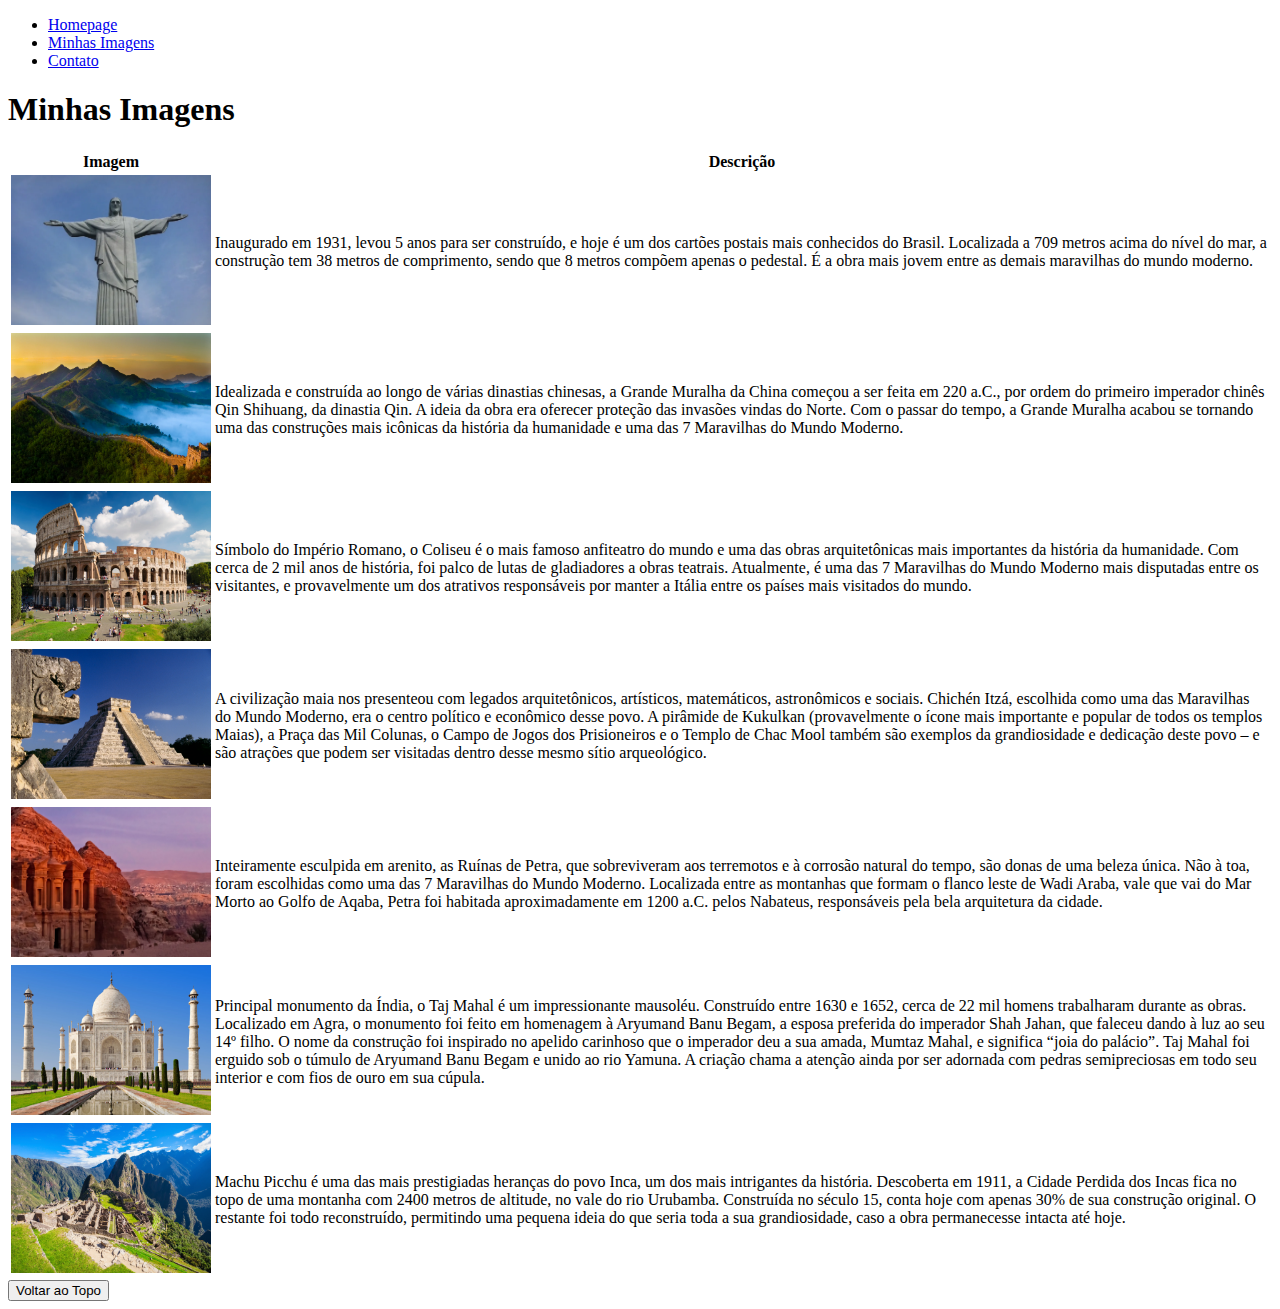
<file: Experiecia Criativa hmtl e tal/Index.html>
<!-- images.html -->

<!DOCTYPE html>
<html lang="pt-br">
<head>
    <meta charset="UTF-8">
    <meta name="viewport" content="width=device-width, initial-scale=1.0">
    <title>Minhas Imagens</title>
</head>
<body>
    <nav>
        <ul>
            <li><a href="index.html">Homepage</a></li>
            <li><a href="images.html">Minhas Imagens</a></li>
            <li><a href="file:///C:/Users/caiob/OneDrive/Documentos/Experiecia%20Criativa%20hmtl%20e%20tal/contact.html">Contato</a></li>
        </ul>
    </nav>

    <h1>Minhas Imagens</h1>

    <table>
        <tr>
            <th>Imagem</th>
            <th>Descrição</th>
        </tr>
        <tr>
            <td><img src="imagens/Christus-de-Verlosser-Rio-de-Janeiro.png" alt="Imagem 1" width="200" height="150"></td>
            <td>Inaugurado em 1931, levou 5 anos para ser construído, e hoje é um dos cartões postais mais conhecidos do Brasil. Localizada a 709 metros acima do nível do mar, a construção tem 38 metros de comprimento, sendo que 8 metros compõem apenas o pedestal. É a obra mais jovem entre as demais maravilhas do mundo moderno.</td>
        </tr>
        <tr>
            <td><img src="imagens/GettyImages-125999684_doc.png" alt="Imagem 2" width="200" height="150"></td>
            <td>Idealizada e construída ao longo de várias dinastias chinesas, a Grande Muralha da China começou a ser feita em 220 a.C., por ordem do primeiro imperador chinês Qin Shihuang, da dinastia Qin. A ideia da obra era oferecer proteção das invasões vindas do Norte. Com o passar do tempo, a Grande Muralha acabou se tornando uma das construções mais icônicas da história da humanidade e uma das 7 Maravilhas do Mundo Moderno.</td>
        </tr>
        <tr>
            <td><img src="imagens/GettyImages-158762142_doc.png" alt="Imagem 3" width="200" height="150"></td>
            <td>Símbolo do Império Romano, o Coliseu é o mais famoso anfiteatro do mundo e uma das obras arquitetônicas mais importantes da história da humanidade. Com cerca de 2 mil anos de história, foi palco de lutas de gladiadores a obras teatrais. Atualmente, é uma das 7 Maravilhas do Mundo Moderno mais disputadas entre os visitantes, e provavelmente um dos atrativos responsáveis por manter a Itália entre os países mais visitados do mundo.</td>
        </tr>
        <tr>
            <td><img src="imagens/GettyImages-160677545.png" alt="Imagem 4" width="200" height="150"></td>
            <td>A civilização maia nos presenteou com legados arquitetônicos, artísticos, matemáticos, astronômicos e sociais. Chichén Itzá, escolhida como uma das Maravilhas do Mundo Moderno, era o centro político e econômico desse povo. A pirâmide de Kukulkan (provavelmente o ícone mais importante e popular de todos os templos Maias), a Praça das Mil Colunas, o Campo de Jogos dos Prisioneiros e o Templo de Chac Mool também são exemplos da grandiosidade e dedicação deste povo – e são atrações que podem ser visitadas dentro desse mesmo sítio arqueológico.</td>
        </tr>
        <tr>
            <td><img src="imagens/GettyImages-174273980.png" alt="Imagem 5" width="200" height="150"></td>
            <td>Inteiramente esculpida em arenito, as Ruínas de Petra, que sobreviveram aos terremotos e à corrosão natural do tempo, são donas de uma beleza única. Não à toa, foram escolhidas como uma das 7 Maravilhas do Mundo Moderno. Localizada entre as montanhas que formam o flanco leste de Wadi Araba, vale que vai do Mar Morto ao Golfo de Aqaba, Petra foi habitada aproximadamente em 1200 a.C. pelos Nabateus, responsáveis pela bela arquitetura da cidade.</td>
        </tr>
        <tr>
            <td><img src="imagens/GettyImages-467448870.png" alt="Imagem 6" width="200" height="150"></td>
            <td>Principal monumento da Índia, o Taj Mahal é um impressionante mausoléu. Construído entre 1630 e 1652, cerca de 22 mil homens trabalharam durante as obras. Localizado em Agra, o monumento foi feito em homenagem à Aryumand Banu Begam, a esposa preferida do imperador Shah Jahan, que faleceu dando à luz ao seu 14º filho. O nome da construção foi inspirado no apelido carinhoso que o imperador deu a sua amada, Mumtaz Mahal, e significa “joia do palácio”. Taj Mahal foi erguido sob o túmulo de Aryumand Banu Begam e unido ao rio Yamuna. A criação chama a atenção ainda por ser adornada com pedras semipreciosas em todo seu interior e com fios de ouro em sua cúpula.</td>
        </tr>
        <tr>
            <td><img src="imagens/GettyImages-515885778.png" alt="Imagem 7" width="200" height="150"></td>
            <td>Machu Picchu é uma das mais prestigiadas heranças do povo Inca, um dos mais intrigantes da história. Descoberta em 1911, a Cidade Perdida dos Incas fica no topo de uma montanha com 2400 metros de altitude, no vale do rio Urubamba. Construída no século 15, conta hoje com apenas 30% de sua construção original. O restante foi todo reconstruído, permitindo uma pequena ideia do que seria toda a sua grandiosidade, caso a obra permanecesse intacta até hoje.</td>
        </tr>
    </table>

    

    <button onclick="scrollToTop()" id="topBtn" title="Voltar ao Topo">Voltar ao Topo</button>
   
</body>
</html>
</file>
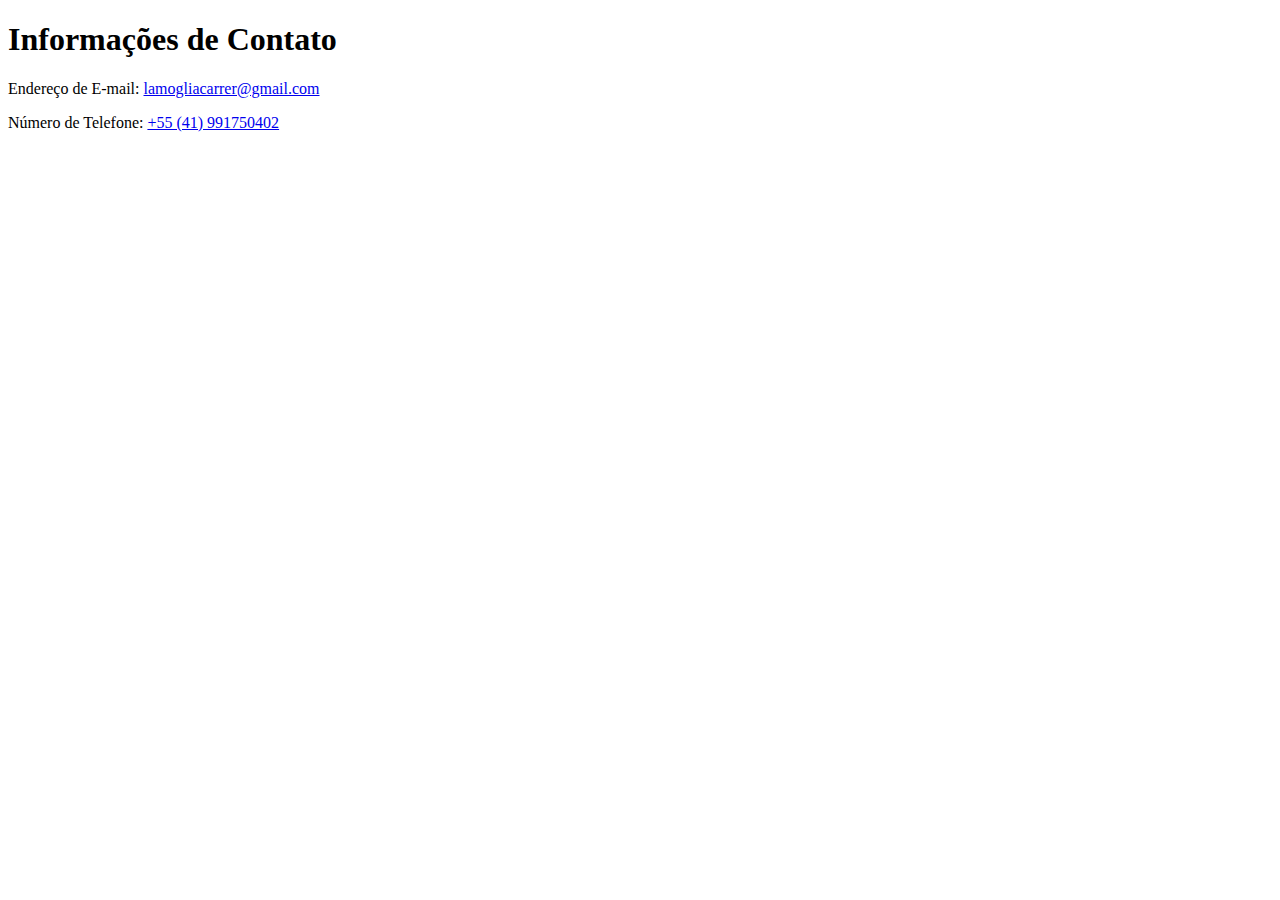
<file: Experiecia Criativa hmtl e tal/contact.html>
<!DOCTYPE html>
<html lang="en">
<head>
    <meta charset="UTF-8">
    <meta name="viewport" content="width=device-width, initial-scale=1.0">
    <title>Document</title>
</head>
<body>
    <span><h1>Informações de Contato</h1>
        <p>Endereço de E-mail: <a href="mailto:lamogliacarrer@gmail.com">lamogliacarrer@gmail.com</a></p>
        <p>Número de Telefone: <a href="tel:+55 41 991750402"> +55 (41) 991750402</a></p></span>
</body>
</html>
</file>
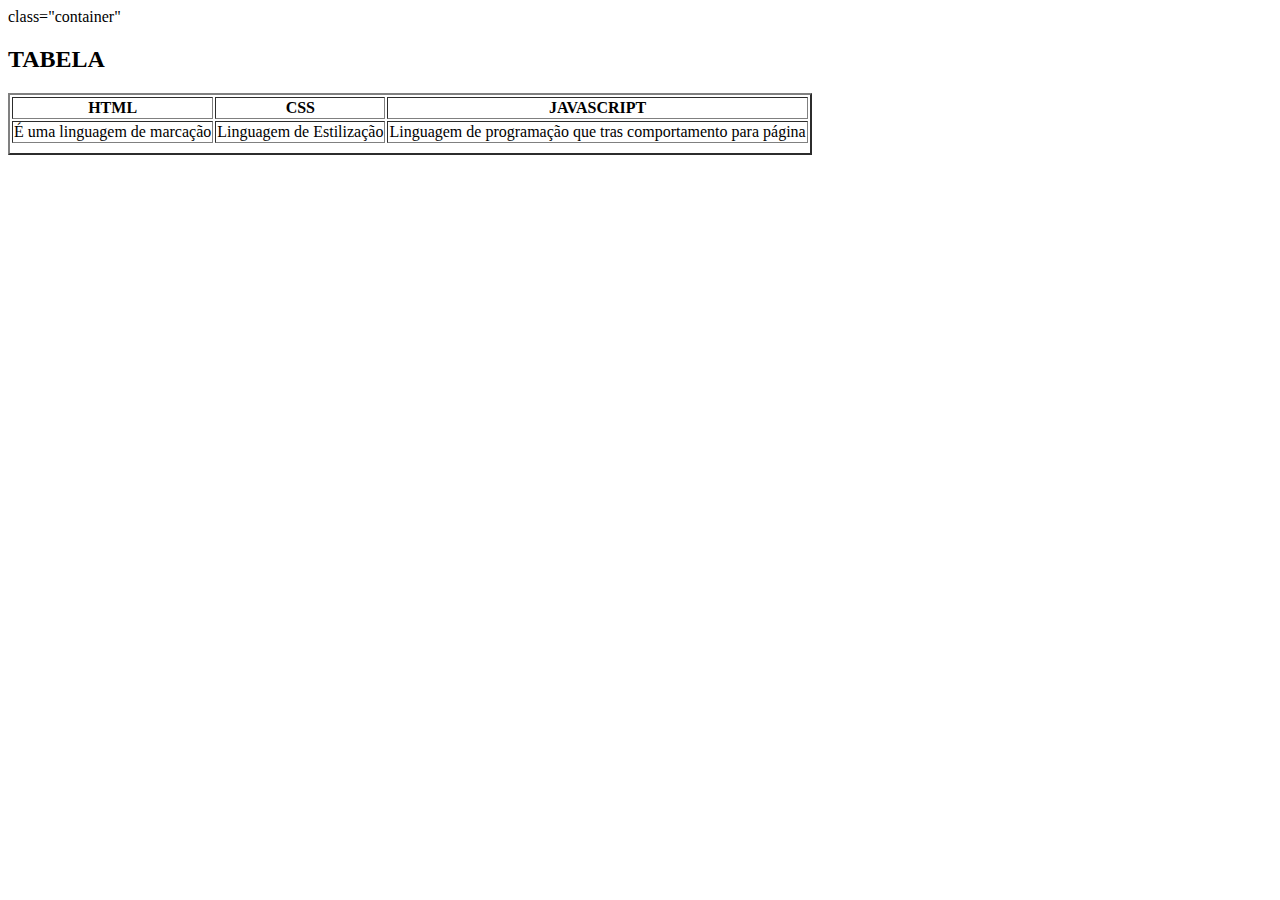
<file: Experiecia Criativa hmtl e tal/testes.html>
<!DOCTYPE html>
<html lang="en">
<head>
    <meta charset="UTF-8">
    <meta name="viewport" content="width=device-width, initial-scale=1.0">
    <title>Document</title>
</head>
<body>
    <div> class="container"</div>
    <h2>TABELA</h2>
    <table border="2">
        <tr>
            <th>HTML</th>
            <th>CSS</th>
            <th>JAVASCRIPT</th> 
        </tr>
        <tr>
            <td>É uma linguagem de marcação</td> 
            <td>Linguagem de Estilização</td>
            <td>Linguagem de programação que tras comportamento para página</td>
         </tr>
        <tr> </tr>
        <tr> </tr>
        <tr> </tr>
        <tr> </tr>
    </table>
</body>
</html>
</file>
